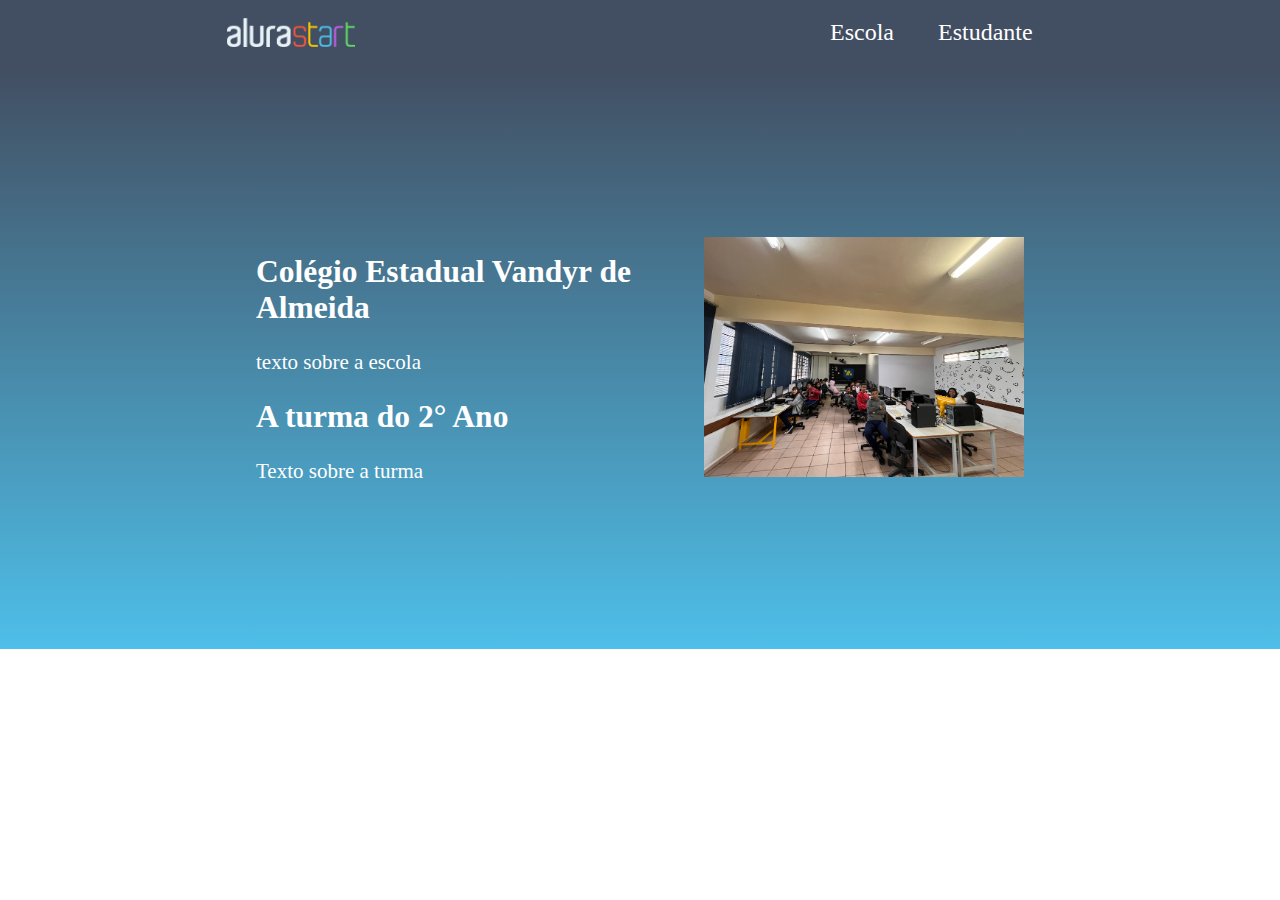
<file: index.html>
<!DOCTYPE html>
<html lang="en">
<head>
    <meta charset="UTF-8">
    <meta http-equiv="X-UA-Compatible" content="IE=edge">
    <meta name="viewport" content="width=device-width, initial-scale=1.0">
    <title>Formadores</title>
    <link rel="stylesheet" href="style.css">
</head>
<body>
    <header class="cabecalho">
        <img class="cabecalho-imagem" src="alurastartlogo1.png" alt="Logo da Alura">
        <ul class="cabecalho-lista">
            <li class="cabecalho-lista-item">Escola</li>
            <li class="cabecalho-lista-item">Estudante</li>
        </ul>  
    </header>
    <section class="escola">
        <div class="escola-div-conteudo">
            <h2 class="escola-titulo">Colégio Estadual Vandyr de Almeida</h2>
            <p class="escola-texto">texto sobre a escola</p>
            <h2 class="escola-titulo">A turma do 2° Ano</h2>
            <p class="escola-texto">Texto sobre a turma</p>  
        </div>
        <img class="escola-imagem" src="provisorio.png" alt="foto da turma">
    </section>
</body>
</html>
</file>
<file: style.css>
*{
    margin: 0;
    padding: 0;
}
.cabecalho {
    background-color: #424e61;
    color: white ;
    display: flex;
    justify-content: space-around;
    padding: 18px 0;
    align-items: center;
}
.cabecalho-imagem {
    width: 10%;
}
.cabecalho-lista-item {
    display: inline-block;
    margin: 0 20px;
    font-size: 24px;
}
.escola{
    background-image: linear-gradient(#424e61, #4ebfe9);
    color: white;
    font-size: 21px;
    margin: 0;
    padding: 165px 0;
    display: flex;
    justify-content: center;
    align-items: center;
}
.escola-div-conteudo{
    width: 35%;
}
.escola-imagem{
    width: 25%;
}
.escola-titulo{
    padding: 24px 0;
}
</file>
